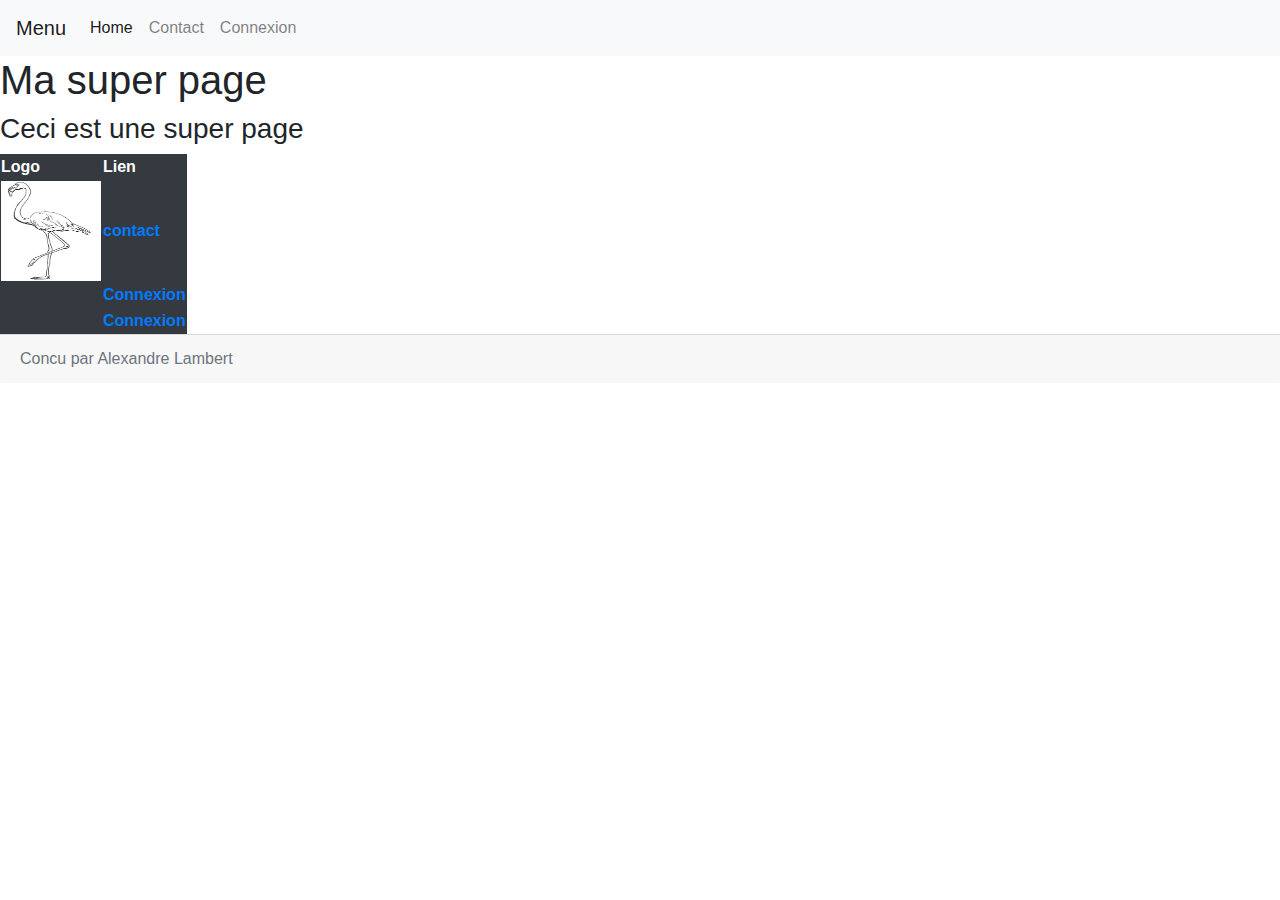
<file: TD 1/index.html>
<!DOCTYPE html>
<html lang="en">
<head>
    <link rel="stylesheet" type="text/css" href="base.css">
    <link rel="stylesheet" href="https://stackpath.bootstrapcdn.com/bootstrap/4.3.1/css/bootstrap.min.css" integrity="sha384-ggOyR0iXCbMQv3Xipma34MD+dH/1fQ784/j6cY/iJTQUOhcWr7x9JvoRxT2MZw1T" crossorigin="anonymous">
    <meta charset="UTF-8">
    <title>Ma super page</title>
</head>
<body>
<nav class="navbar navbar-expand-lg navbar-light bg-light">
    <a class="navbar-brand" href="#">Menu</a>
    <button class="navbar-toggler" type="button" data-toggle="collapse" data-target="#navbarSupportedContent" aria-controls="navbarSupportedContent" aria-expanded="false" aria-label="Toggle navigation">
        <span class="navbar-toggler-icon"></span>
    </button>

    <div class="collapse navbar-collapse" id="navbarSupportedContent">
        <ul class="navbar-nav mr-auto">
            <li class="nav-item active">
                <a class="nav-link" href="index.html">Home <span class="sr-only">(current)</span></a>
            </li>
            <li class="nav-item">
                <a class="nav-link" href="contact.html">Contact</a>
            </li>
            <li class="nav-item">
                <a class="nav-link" href="Connexion.html">Connexion</a>
            </li>

        </ul>
    </div>
</nav>
        <h1>Ma super page</h1>
        <h3>Ceci est une super page</h3>

        <table class="table-dark">
            <tr>
                <th scope="col">Logo</th>
                <th scope="col">Lien</th>
            </tr>
            <tr>
                <th><img class="img-size" src="../Assets/Detouree_quatro.png"></th>
                <th><a href="contact.html">contact</a></th>
            </tr>
            <tr>
                <th></th>
                <th><a href="Connexion.html">Connexion</a> </th>
            </tr>
            <tr>
                <th></th>
                <th><a href="../TP%201/listeBouteille.xml">Connexion</a> </th>
            </tr>
        </table>
    <footer>
        <div class="card-footer text-muted">
            Concu par Alexandre Lambert
        </div>
    </footer>

</body>
</html>
</file>
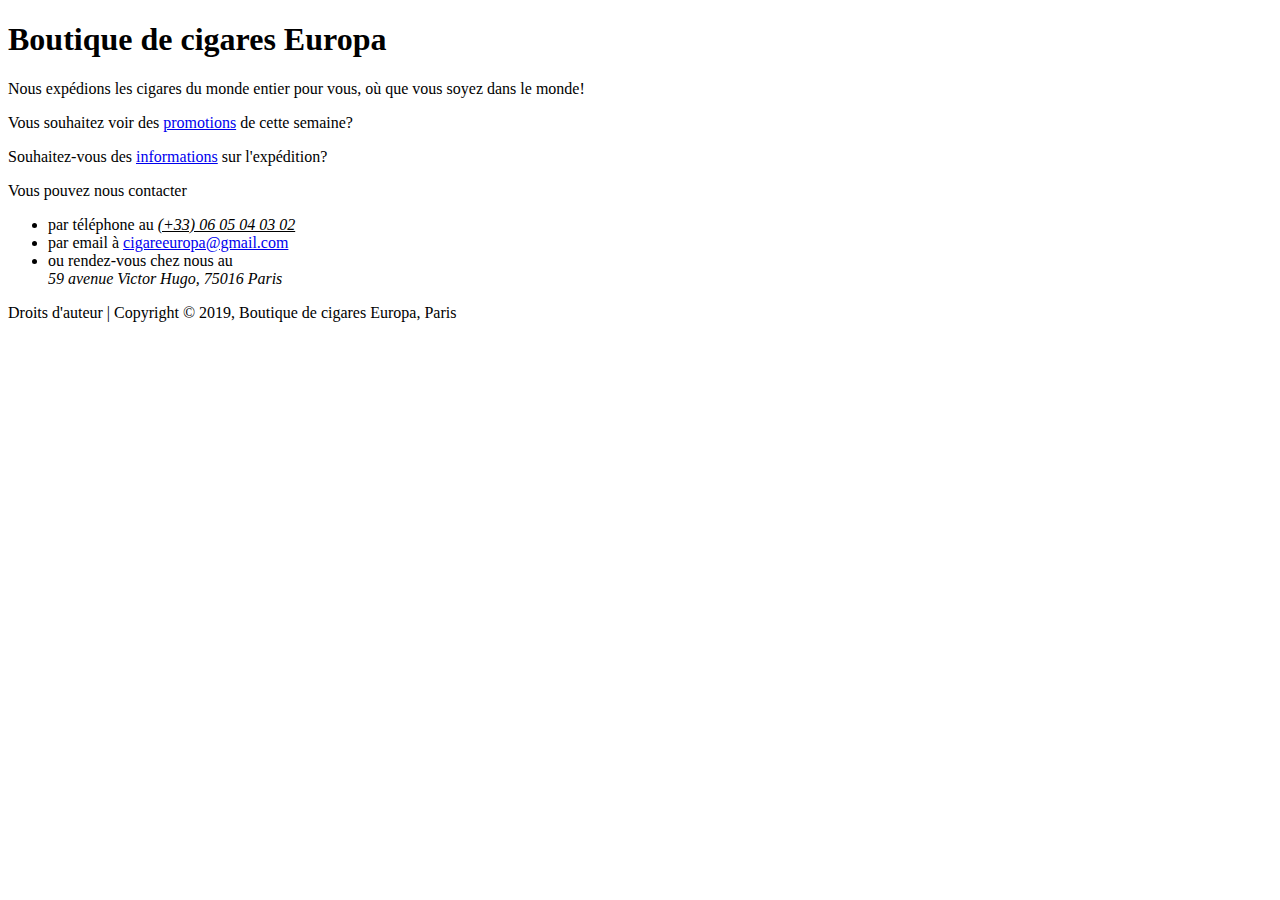
<file: TP 1/index.html>
<!DOCTYPE html>
<html lang="fr">
<head>
    <META HTTP-EQUIV="Content-Type" CONTENT="text/html; charset=utf-8" />
    <title> Boutique de cigares Europa </title>
</head>
<!-- section du corps (body) -->
<body>
    <h1>Boutique de cigares Europa</h1>
        <p>Nous expédions les cigares du monde entier pour vous, où que vous soyez dans le monde!</p>
        <p>Vous souhaitez voir des <a href="promotions.html">promotions</a> de cette semaine?</p>
        <p>Souhaitez-vous des <a href="shipping.html">informations</a> sur l'expédition?</p>
        <p>Vous pouvez nous contacter</p>
            <ul>
                <li>par téléphone au  <em> <U> (+33) 06 05 04 03 02 </U> </em></li>
                <li>par email à <a href="mailto:cigareeuropa@gmail.com">cigareeuropa@gmail.com</a></li>
                <li>ou rendez-vous chez nous au <address>59 avenue Victor Hugo, 75016 Paris</address></li>
            </ul>
    <footer>
        Droits d'auteur | Copyright © 2019, Boutique de cigares Europa, Paris
    </footer>

</body>
</html>
</file>
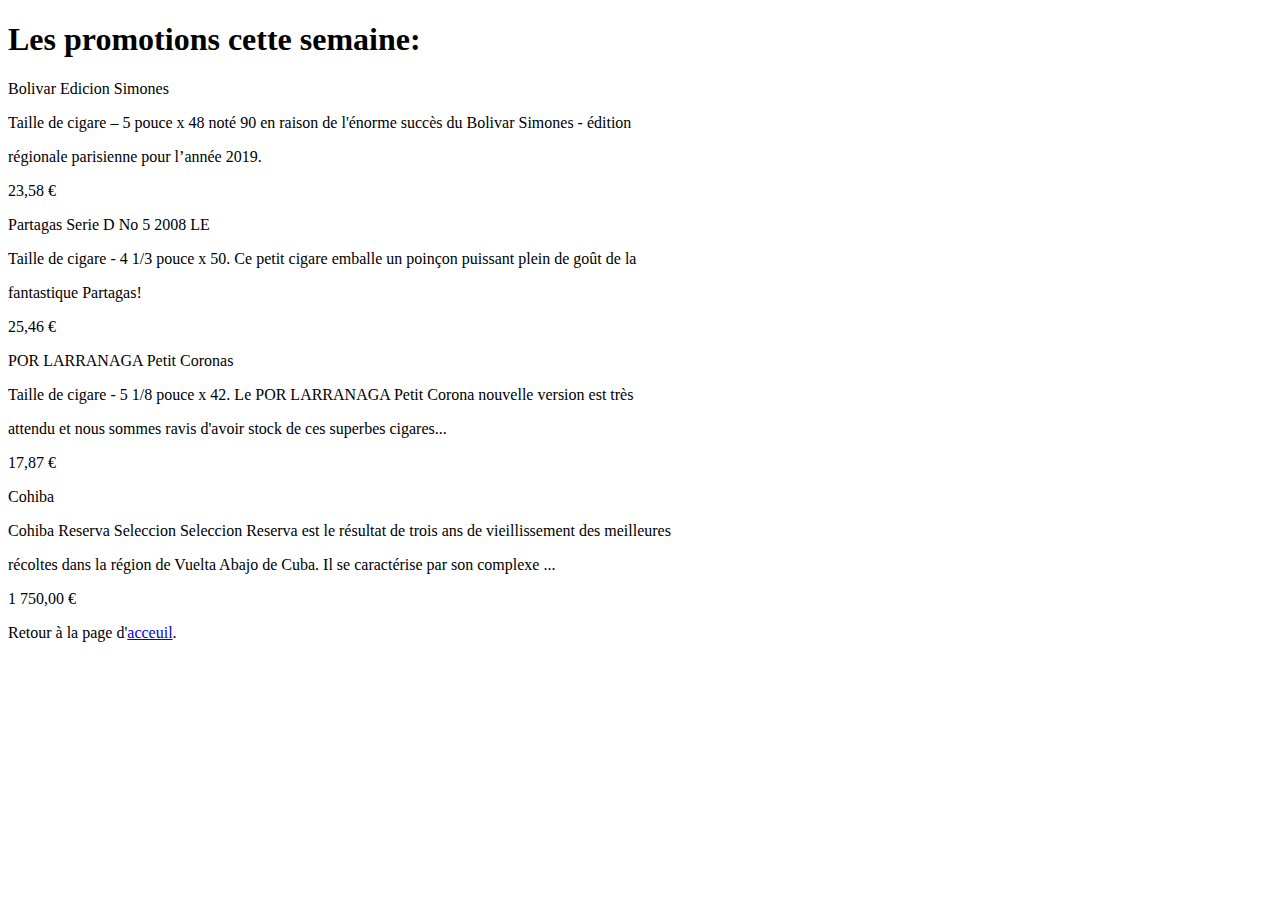
<file: TP 1/promotions.html>
<!DOCTYPE html>
<p lang="en">
<head>
    <meta charset="UTF-8">
    <title>Promotions</title>
</head>
<p>
<h1>Les promotions cette semaine:</h1>

<p>Bolivar Edicion Simones</p>
<!-- description de la définition -->
<p>Taille de cigare – 5 pouce x 48 noté 90 en raison de l'énorme succès du Bolivar Simones - édition</p>
<p>régionale parisienne pour l’année 2019.</p>
<p>23,58 €</p>
<!-- terme de definition -->
<p>Partagas Serie D No 5 2008 LE</p>
<!-- description de la définition -->
<p>Taille de cigare - 4 1/3 pouce x 50. Ce petit cigare emballe un poinçon puissant plein de goût de la</p>
<p>fantastique Partagas!</p>
<p>25,46 €</p>
<!-- terme de definition -->
<p>POR LARRANAGA Petit Coronas</p>
<!-- description de la définition -->

<p>Taille de cigare - 5 1/8 pouce x 42. Le POR LARRANAGA Petit Corona nouvelle version est très</p>
<p>attendu et nous sommes ravis d'avoir stock de ces superbes cigares...</p>
<p>17,87 €</p>
<!-- terme de definition -->
<p>Cohiba</p>
<!-- description de la définition -->
<p>Cohiba Reserva Seleccion Seleccion Reserva est le résultat de trois ans de vieillissement des meilleures</p>
<p>récoltes dans la région de Vuelta Abajo de Cuba. Il se caractérise par son complexe ...</p>
<p>1 750,00 €</p>
<!-- fin de la liste de définition -->
<!-- liez ce qui suit à "index.html" en utilisant "<a href=""> </a>" -->
Retour à la page d'<a href="index.html">acceuil</a>.
<!-- insérez le pied de page du fichier -->
</body>
</html>
</file>
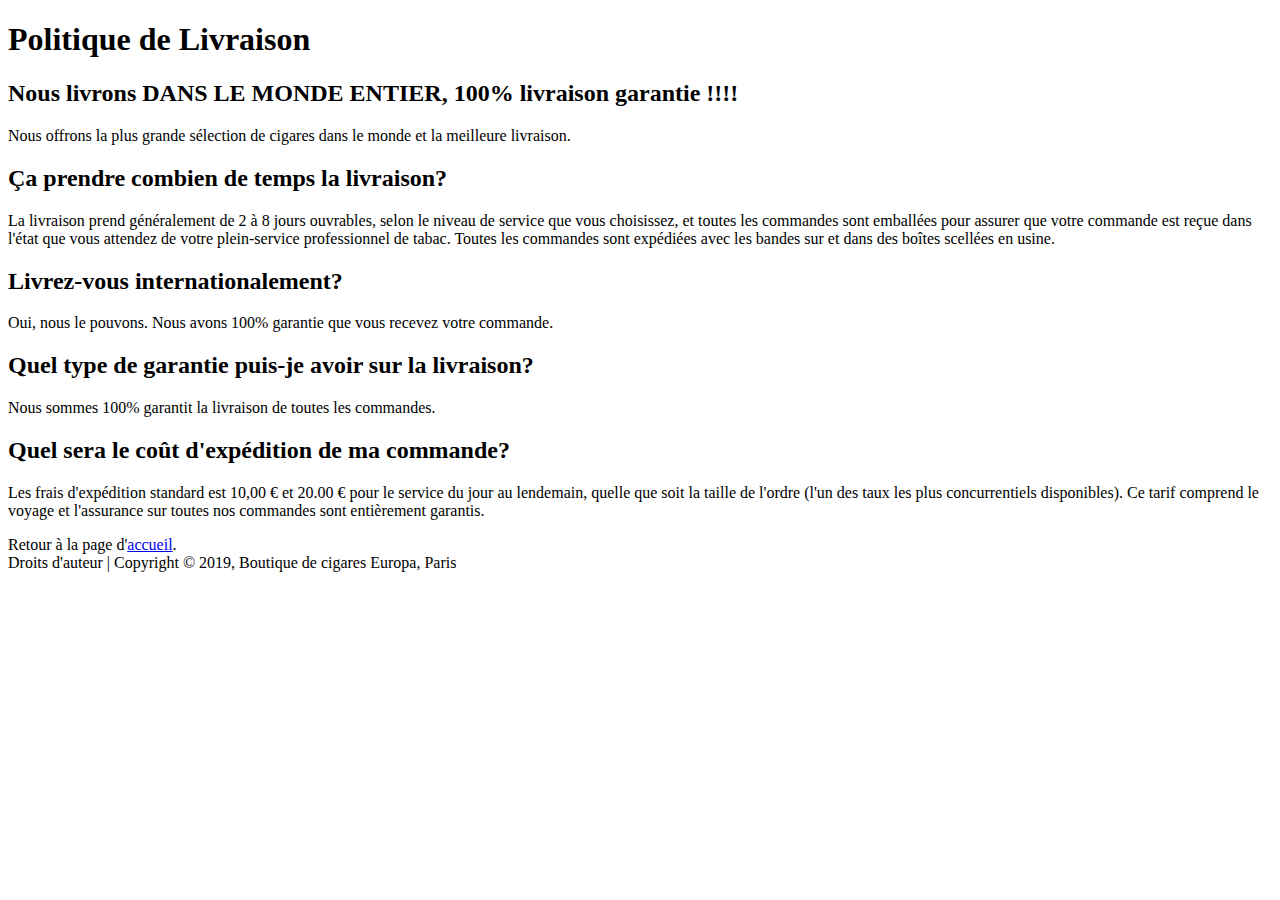
<file: TP 1/shipping.html>
<!DOCTYPE html>
<html lang="en">
<head>
    <meta charset="UTF-8">
    <title>Title</title>
</head>
<body>
<h1>Politique de Livraison</h1>
<!-- en-tête de niveau 2 -->
<h2>Nous livrons DANS LE MONDE ENTIER, 100% livraison garantie !!!!</h2>
<!-- paragraphe -->
<p>Nous offrons la plus grande sélection de cigares dans le monde et la meilleure livraison.</p>
<!-- en-tête de niveau 2 -->
<h2>Ça prendre combien de temps la livraison?</h2>
<!-- paragraphe -->
    <p> La livraison prend généralement de 2 à 8 jours ouvrables, selon le niveau de service que vous choisissez,
        et toutes les commandes sont emballées pour assurer que votre commande est reçue dans l'état que vous
        attendez de votre plein-service professionnel de tabac. Toutes les commandes sont expédiées avec les
        bandes sur et dans des boîtes scellées en usine.
    </p>
<!-- en-tête de niveau 2 -->
<h2>Livrez-vous internationalement?</h2>
<!-- paragraphe -->
<p>Oui, nous le pouvons. Nous avons 100% garantie que vous recevez votre commande.</p>
<!-- en-tête de niveau 2 -->
<h2>Quel type de garantie puis-je avoir sur la livraison?</h2>
<!-- paragraphe -->
<p>Nous sommes 100% garantit la livraison de toutes les commandes.</p>
<!-- en-tête de niveau 2 -->
<h2>Quel sera le coût d'expédition de ma commande?</h2>
<!-- paragraphe -->
<p> Les frais d'expédition standard est 10,00 € et 20.00 € pour le service du jour au lendemain, quelle que
    soit la taille de l'ordre (l'un des taux les plus concurrentiels disponibles). Ce tarif comprend le voyage et
    l'assurance sur toutes nos commandes sont entièrement garantis.
</p>
<!-- liez ce qui suit à "index.html" en utilisant "<a href=""> </a>" -->
Retour à la page d'<a href="index.html">accueil</a>.
<!-- insérez le pied de page du fichier -->
<footer>
    Droits d'auteur | Copyright © 2019, Boutique de cigares Europa, Paris
</footer>
</body>
</html>
</file>
<file: TD 1/base.css>
.img-size{
    width: 100px;
    height: 100px;
}
</file>
